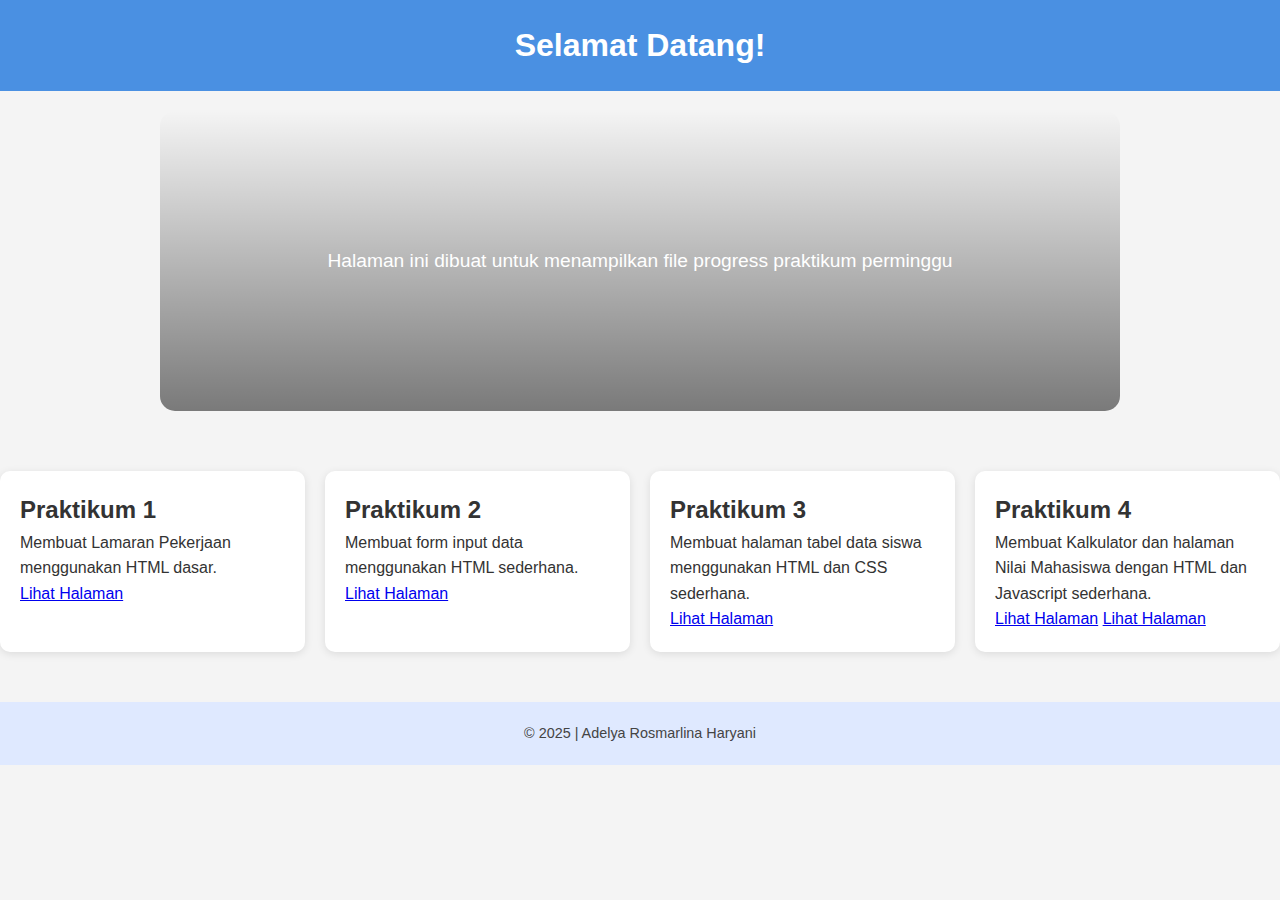
<file: index.html>
<!DOCTYPE html>
<html lang="id">
<head>
  <meta charset="UTF-8" />
  <meta name="viewport" content="width=device-width, initial-scale=1.0" />
  <title>Landing Page Tugas</title>
  <style>
    * {
      margin: 0;
      padding: 0;
      box-sizing: border-box;
      font-family: 'Segoe UI', sans-serif;
    }

    body {
      background-color: #f4f4f4;
      color: #333;
      line-height: 1.6;
    }

    header {
      background-color: #4a90e2;
      color: white;
      padding: 20px 0;
      text-align: center;
    }

    .container {
      max-width: 1000px;
      margin: auto;
      padding: 20px;
    }

    .intro {
      text-align: center;
      margin-bottom: 40px;
      padding: 60px 20px;
      color: white;
      background: linear-gradient(rgba(0, 0, 0, 0), rgba(0,0,0,0.5)),
            url('https://images.unsplash.com/photo-1503676260728-1c00da094a0b') center/cover no-repeat;

      border-radius: 15px;
      min-height: 300px;
      display: flex;
      flex-direction: column;
      justify-content: center;
    }

    .intro h1 {
      font-size: 2.5rem;
      margin-bottom: 10px;
    }

    .intro p {
      font-size: 1.2rem;
      color: white;
    }

    .features {
      display: grid;
      grid-template-columns: repeat(auto-fit, minmax(250px, 1fr));
      gap: 20px;
    }

    .card {
      background-color: white;
      border-radius: 10px;
      padding: 20px;
      box-shadow: 0 2px 8px rgba(0, 0, 0, 0.1);
      transition: transform 0.2s ease;
    }

    .card:hover {
      transform: translateY(-5px);
    }

    footer {
      text-align: center;
      padding: 20px;
      background-color: #dfe9ff;
      margin-top: 50px;
      font-size: 0.9rem;
      color: #444;
    }
  </style>
</head>
<body>
  <header>
    <h1>Selamat Datang!</h1>
  </header>

  <div class="container">
    <div class="intro">
      <p>Halaman ini dibuat untuk menampilkan file progress praktikum perminggu</p>
</div>
    </div>

    <div class="features">
      <div class="card">
        <h2>Praktikum 1</h2>
        <p> Membuat Lamaran Pekerjaan menggunakan HTML dasar.</p>
        <a href="./Praktikum1/Lamaran Pekerjaan.html" target="_blank">Lihat Halaman</a>
      </div>
      <div class="card">
        <h2>Praktikum 2</h2>
        <p>Membuat form input data menggunakan HTML sederhana.</p>
        <a href="./Praktikum2/form.html" target="_blank" class="btn">Lihat Halaman</a>
      </div>
      <div class="card">
        <h2>Praktikum 3</h2>
        <p>Membuat halaman tabel data siswa menggunakan HTML dan CSS sederhana.</p>
        <a href="./Praktikum3/css.html" target="_blank" class="btn">Lihat Halaman</a>
      </div>
      <div class="card">
        <h2>Praktikum 4</h2>
        <p>Membuat Kalkulator dan halaman Nilai Mahasiswa dengan HTML dan Javascript sederhana.</p>
        <a href="./Praktikum4/Kalkulator.html" target="_blank" class="btn">Lihat Halaman</a>
        <a href="./Praktikum4/Nilai Mahasiswa.html" target="_blank" class="btn">Lihat Halaman</a>
      </div>
    </div>
  </div>

  <footer>
    &copy; 2025 | Adelya Rosmarlina Haryani
  </footer>
</body>
</html>
</file>
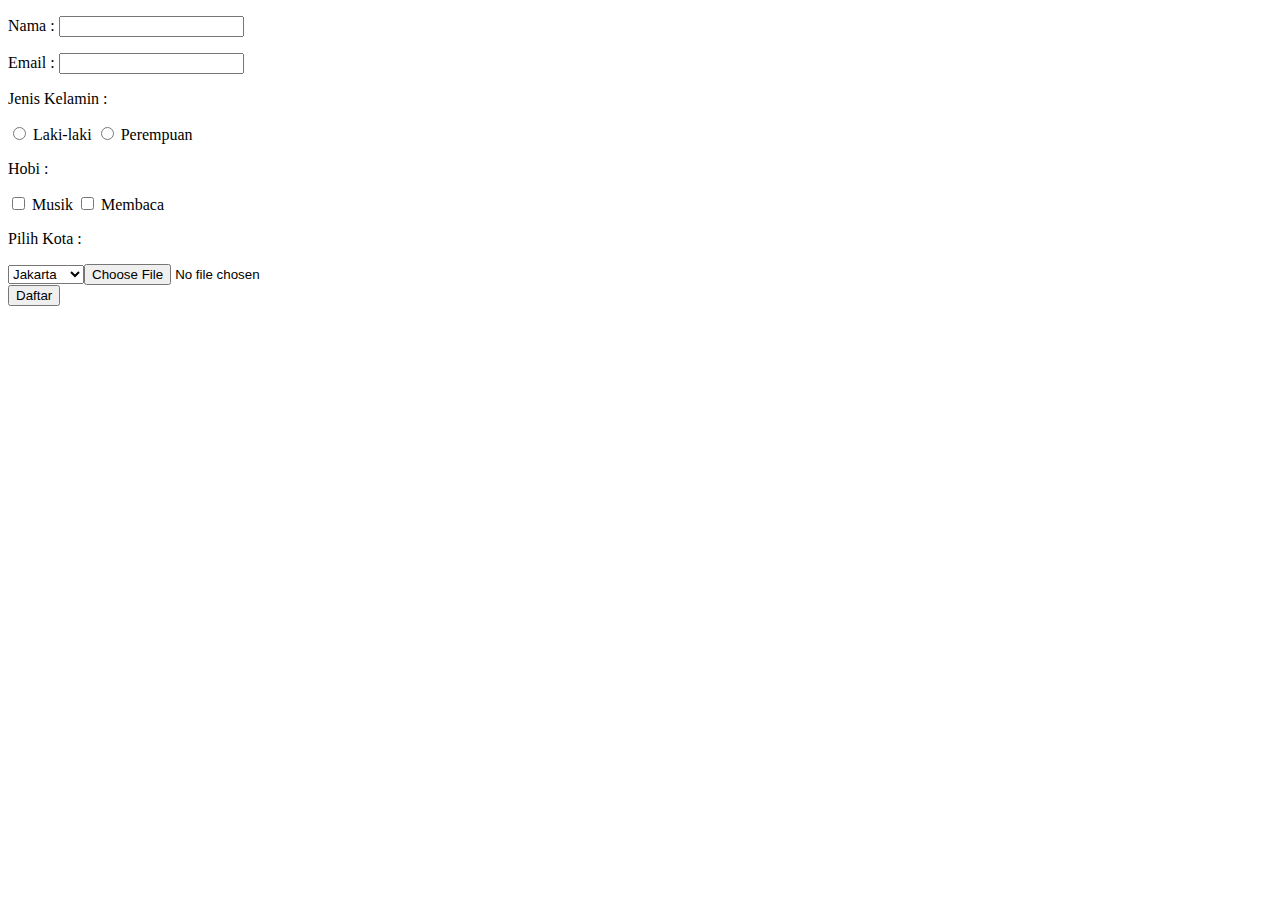
<file: Praktikum2/form.html>
<!DOCTYPE html>
<html>
    <head>
        <title>Form Data Diri</title>
        <meta charset="UTF-8">
    </head> 
    <body>
        <form action=" Form Data Diri" method=" Post ">
    
        </form>
        
        <p>Nama : <input type="text" name="username" > 
        <p>Email : <input type="text" name="Email:" >
         
        <p> Jenis Kelamin : </p>
        <label><input type="radio" name="gender" value="male"> Laki-laki</label>
        <label><input type="radio" name="gender" value="female"> Perempuan</label>

        <p> Hobi : </p>
        <label><input type="checkbox" name="hobi" value="musik"> Musik</label>
        <label><input type="checkbox" name="hobi" value="membaca"> Membaca</label>

        <p> Pilih Kota : </p>
        <select name="pilihan">
        <option value="1">Jakarta</option> 
        <option value="2">Bandung</option> <br>

        <p> Upload Foto : </p>
        <form action="upload.php" method="post" enctype="multipart/form-data">
            <label for="file">Pilih File:</label>
            <input type="file" id="file" name="file"> <br>
            <button type="submit">Daftar</button>
        </form>
        
    </body>
</html>
</file>
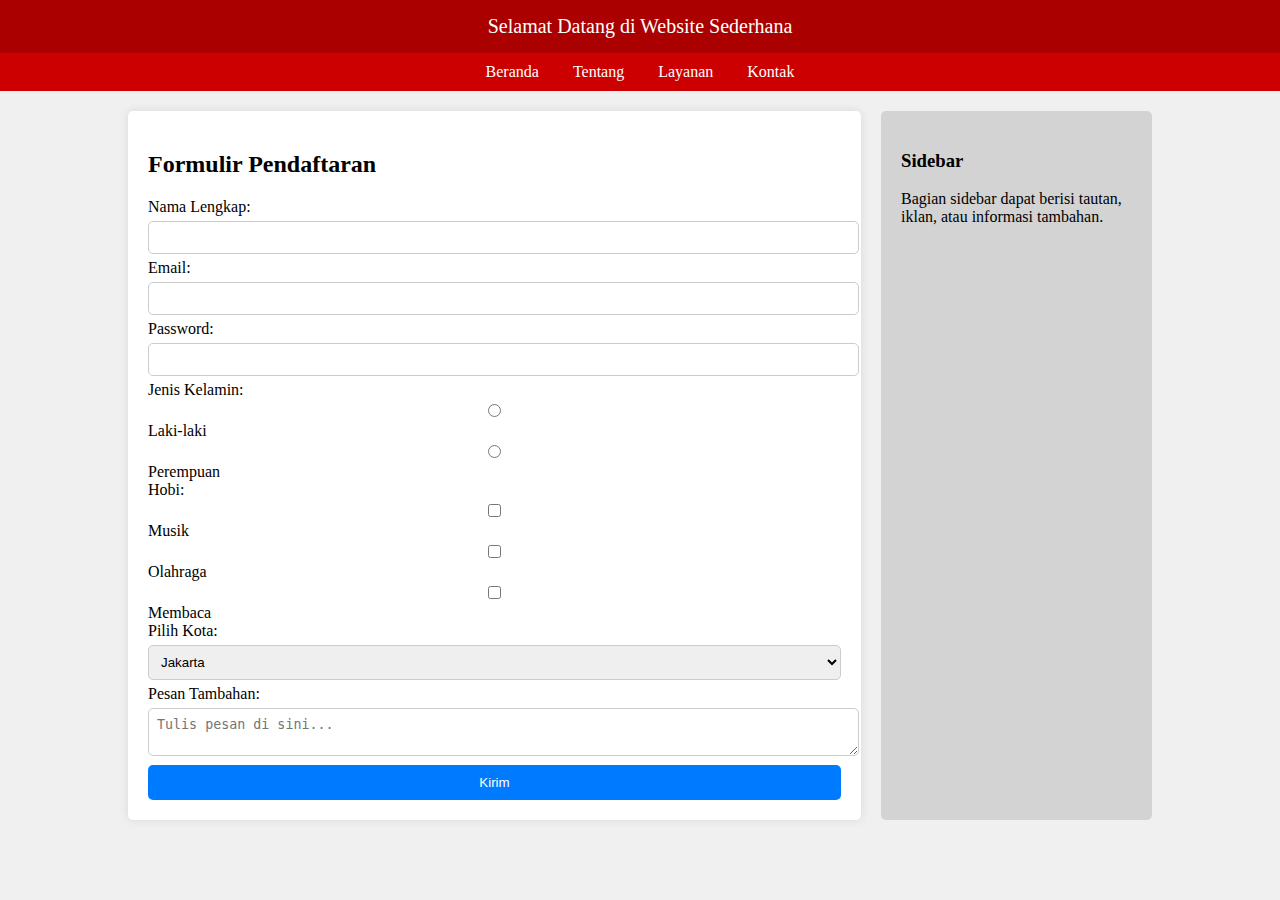
<file: Praktikum3/css.html>
<!DOCTYPE html>
<html lang="id">
<head>
    <meta charset="UTF-8">
    <meta name="viewport" content="width=device-width, initial-scale=1.0">
    <title>Formulir Pendaftaran</title>
    <style>
        body {
            font-family:'Times New Roman', Times, serif;
            margin: 0;
            padding: 0;
            background-color: #f0f0f0;
        }
        .container {
            width: 80%;
            margin: 0 auto;
        }
        .header {
            background-color: #a00;
            color: white;
            text-align: center;
            padding: 15px;
            font-size: 20px;
        }
        .navbar {
            background-color: #c00;
            padding: 10px;
            text-align: center;
        }
        .navbar a {
            color: white;
            text-decoration: none;
            margin: 0 15px;
        }
        .main-content {
            display: flex;
            margin-top: 20px;
        }
        .form-container {
            flex: 3;
            background-color: white;
            padding: 20px;
            border-radius: 5px;
            box-shadow: 0 0 10px rgba(0, 0, 0, 0.1);
        }
        .sidebar {
            flex: 1;
            background-color: #d3d3d3;
            padding: 20px;
            margin-left: 20px;
            border-radius: 5px;
        }
        input, select, textarea {
            width: 100%;
            padding: 8px;
            margin: 5px 0;
            border: 1px solid #ccc;
            border-radius: 5px;
        }
        .submit-btn {
            background-color: #007bff;
            color: white;
            border: none;
            padding: 10px;
            width: 100%;
            border-radius: 5px;
            cursor: pointer;
        }
    </style>
</head>
<body>
    <div class="header">Selamat Datang di Website Sederhana</div>
    <div class="navbar">
        <a href="#">Beranda</a>
        <a href="#">Tentang</a>
        <a href="#">Layanan</a>
        <a href="#">Kontak</a>
    </div>
    <div class="container">
        <div class="main-content">
            <div class="form-container">
                <h2>Formulir Pendaftaran</h2>
                <form>
                    <label>Nama Lengkap:</label>
                    <input type="text" required>

                    <label>Email:</label>
                    <input type="email" required>

                    <label>Password:</label>
                    <input type="password" required>

                    <label>Jenis Kelamin:</label><br>
                    <input type="radio" name="gender" value="laki-laki"> Laki-laki
                    <input type="radio" name="gender" value="perempuan"> Perempuan
                    <br>

                    <label>Hobi:</label><br>
                    <input type="checkbox" name="hobi" value="musik"> Musik
                    <input type="checkbox" name="hobi" value="olahraga"> Olahraga
                    <input type="checkbox" name="hobi" value="membaca"> Membaca
                    <br>

                    <label>Pilih Kota:</label>
                    <select>
                        <option>Jakarta</option>
                        <option>Bandung</option>
                        <option>Surabaya</option>
                    </select>

                    <label>Pesan Tambahan:</label>
                    <textarea placeholder="Tulis pesan di sini..."></textarea>

                    <button type="submit" class="submit-btn">Kirim</button>
                </form>
            </div>
            <div class="sidebar">
                <h3>Sidebar</h3>
                <p>Bagian sidebar dapat berisi tautan, iklan, atau informasi tambahan.</p>
            </div>
        </div>
    </div>
</body>
</html>
</file>
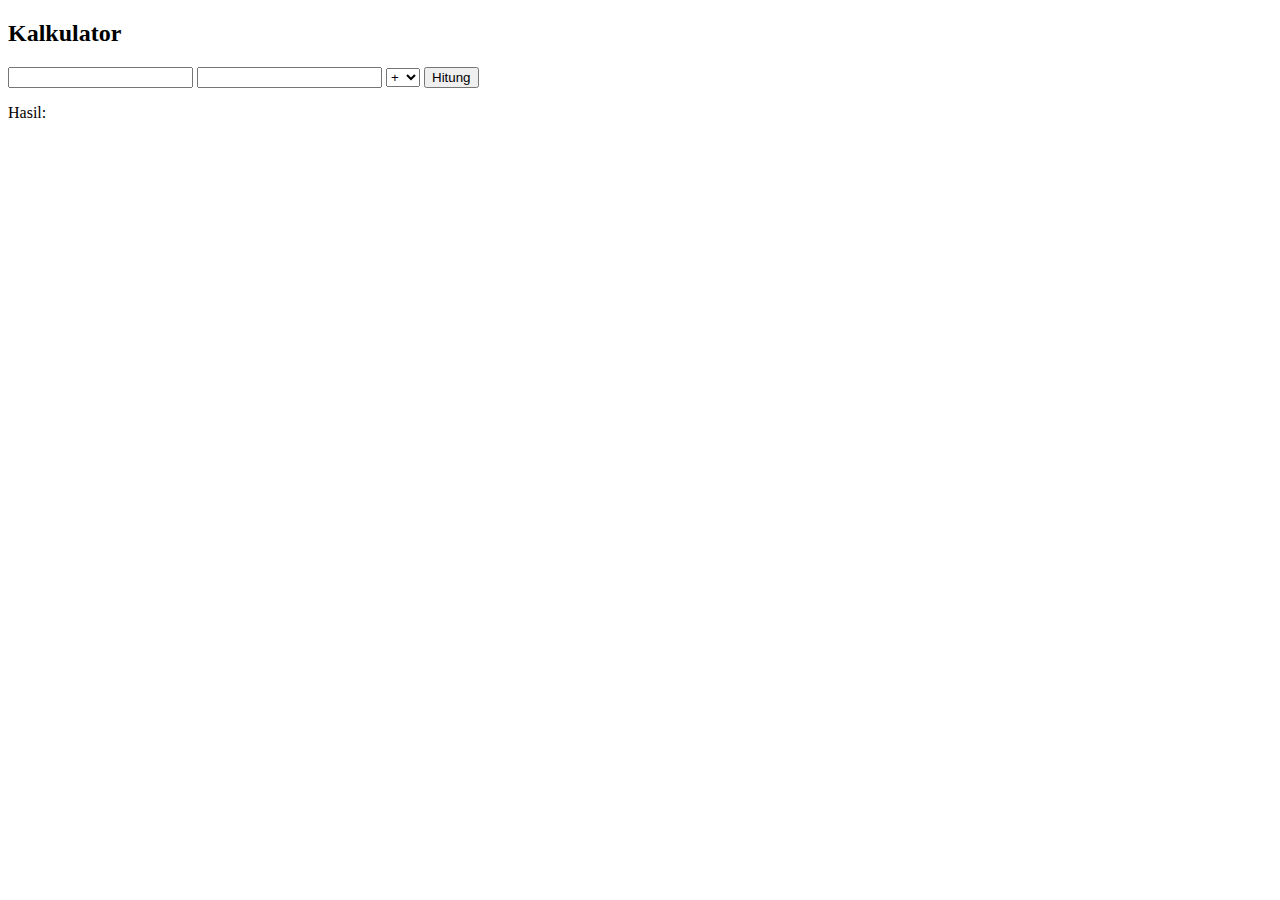
<file: Praktikum4/New.html>
<!DOCTYPE html> 
<html lang="en"> 
<head> 
   <title>Kalkulator Sederhana</title>
</head>
<body> 
   <h2>Kalkulator</h2>
   <input type="number" id="num1">
   <input type="number" id="num2">
   <select id="operator">
       <option value="+">+</option>
       <option value="-">-</option>
       <option value="*">*</option>
       <option value="/">/</option>
       <option value="%">%</option>
   </select>
   <button onclick="hitung()">Hitung</button>
   <p>Hasil: <span id="hasil"></span></p>

   <script>
       function hitung() {
           let num1 = parseFloat(document.getElementById("num1").value);
           let num2 = parseFloat(document.getElementById("num2").value);
           let operator = document.getElementById("operator").value;
           let hasil;
           
           switch (operator) {
               case '+': hasil = num1 + num2; break;
               case '-': hasil = num1 - num2; break;
               case '*': hasil = num1 * num2; break;
               case '/': hasil = num2 !== 0 ? num1 / num2 : "Tidak bisa dibagi 0"; break;
               case '%': hasil = num2 !== 0 ? num1 % num2 : "Tidak bisa dimodulus 0"; break;
               default: hasil = "Operator tidak valid";
           }
           
           document.getElementById("hasil").innerText = hasil;
       }
   </script>
</body>
</html>
</file>
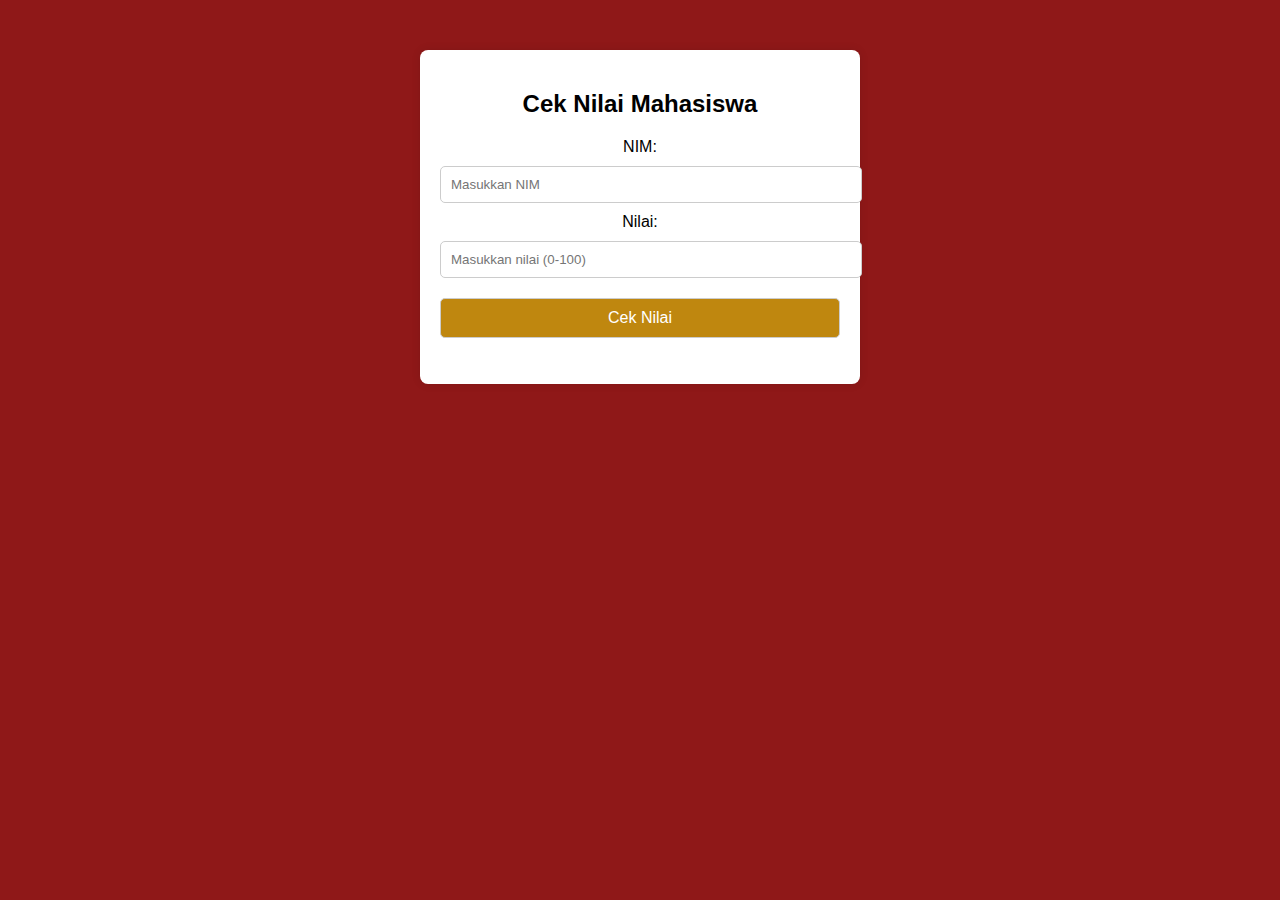
<file: Praktikum4/Nilai Mahasiswa.html>
<!DOCTYPE html>
<html lang="id">
<head>
    <meta charset="UTF-8">
    <meta name="viewport" content="width=device-width, initial-scale=1.0">
    <title>Cek Nilai Mahasiswa</title>
    <style>
        body {
            font-family: Arial, sans-serif;
            margin: 50px;
            text-align: center;
            background-color: #8f1818;
        }
        .container {
            max-width: 400px;
            margin: auto;
            padding: 20px;
            background: white;
            box-shadow: 0 0 10px rgba(0, 0, 0, 0.1);
            border-radius: 8px;
        }
        input, button {
            width: 100%;
            padding: 10px;
            margin: 10px 0;
            border: 1px solid #ccc;
            border-radius: 5px;
        }
        button {
            background-color: #bf870f;
            color: white;
            font-size: 16px;
            cursor: pointer;
        }
        button:hover {
            background-color: #bf870f;
        }
        .result {
            font-weight: bold;
            margin-top: 10px;
        }
        .error {
            color: red;
            font-weight: bold;
        }
    </style>
</head>
<body>
    <div class="container">
        <h2>Cek Nilai Mahasiswa</h2>
        <label for="nim">NIM:</label>
        <input type="text" id="nim" placeholder="Masukkan NIM">
        
        <label for="nilai">Nilai:</label>
        <input type="number" id="nilai" placeholder="Masukkan nilai (0-100)">
        
        <button onclick="cekNilai()">Cek Nilai</button>
        
        <p id="output" class="result"></p>
    </div>
    
    <script>
        function cekNilai() {
            let nim = document.getElementById("nim").value;
            let nilai = parseFloat(document.getElementById("nilai").value);
            let output = document.getElementById("output");
            
            if (isNaN(nilai) || nilai < 0 || nilai > 100) {
                output.innerHTML = "Nilai tidak valid!";
                output.className = "result error";
                return;
            }
            
            let hurufMutu = "";
            if (nilai >= 80) {
                hurufMutu = "A";
            } else if (nilai >= 70) {
                hurufMutu = "B";
            } else if (nilai >= 60) {
                hurufMutu = "C";
            } else if (nilai >= 50) {
                hurufMutu = "D";
            } else {
                hurufMutu = "E";
            }
            
            output.innerHTML = `NIM: ${nim} <br> Huruf Mutu: ${hurufMutu}`;
            output.className = "result";
        }
    </script>
</body>
</html>
</file>
